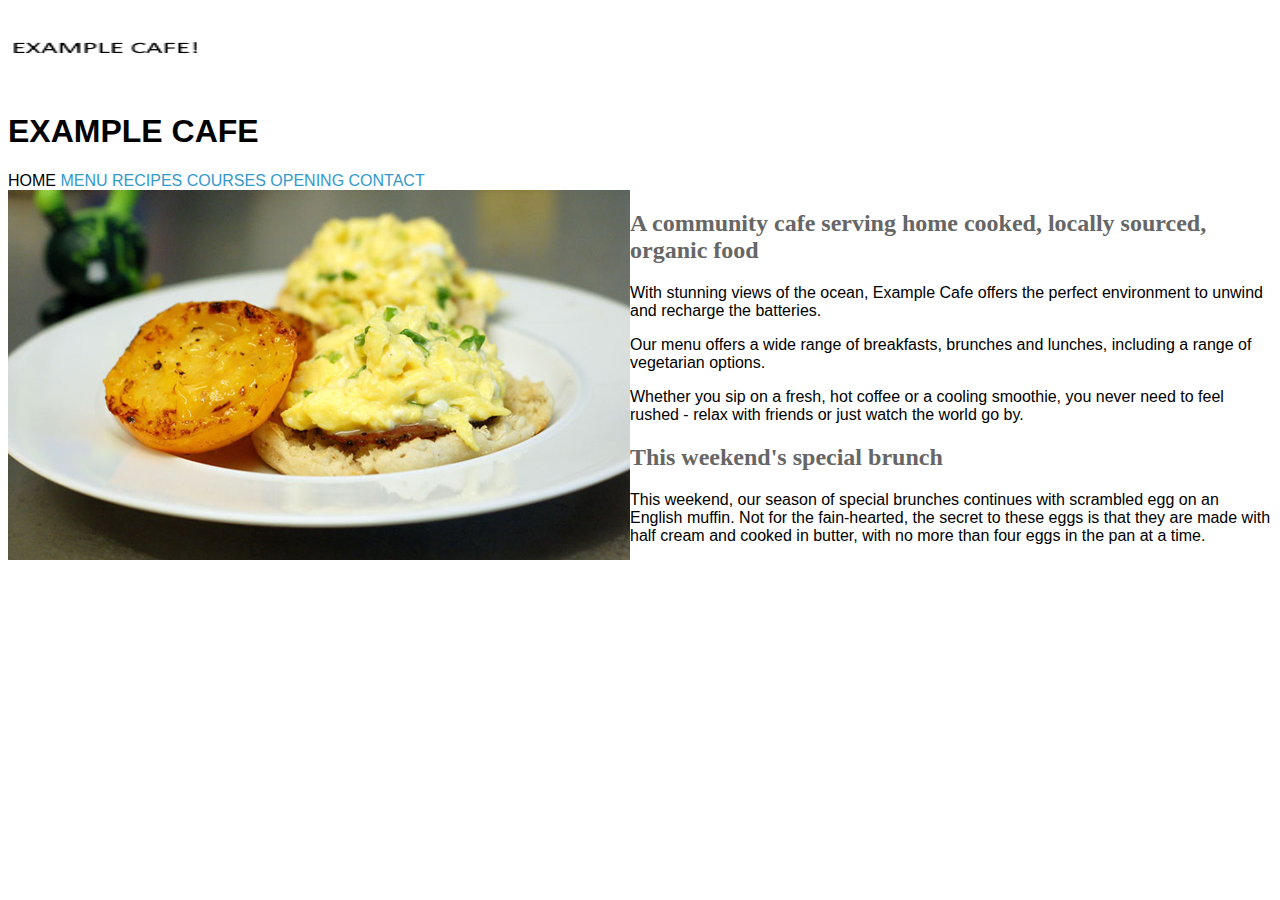
<file: John Duckett/Examples/index.html>
<!DOCTYPE html>
<html>  
    <head>
        <title>Example Cafe - community cafe in Newquay, Cornwall, UK</title>
        <meta http-equiv="Content-Type" content="text/html"; charset="iso-8859-1"/>
        <link rel="stylesheet" type="text/css" href="interface.css" />
    </head>

<body>
    <img src="images/logo.png" alt="example cafe" width="194" height="80"/>
    <h1>EXAMPLE CAFE</h1>
        <div id="navigation">
            HOME
            <a href="menu.html">MENU</a>
            <a href="recipes.html">RECIPES</a>
            <a href="courses.html">COURSES</a>
            <a href="opening.html">OPENING</a>
            <a href="contact.html">CONTACT</a>
        </div>     
    
    <img src="images/scrambledeggs.jpg" width="622" height="370" alt="Photo of scrambled eggs on an English muffin" align="left"/>

    <h2>A community cafe serving home cooked, locally sourced, organic food</h2>
        <p>With stunning views of the ocean, Example Cafe offers the perfect environment to unwind and recharge the batteries.</p>
        <p>Our menu offers a wide range of breakfasts, brunches and lunches, including a range of vegetarian options.</p>
        <p>Whether you sip on a fresh, hot coffee or a cooling smoothie, you never need to feel rushed - relax with friends or just watch the world go by.</p>
    
    <h2>This weekend's special brunch</h2>
        <p>This weekend, our season of special brunches continues with scrambled egg on an English muffin. Not for the fain-hearted, the secret to these eggs is that they are made with half cream and cooked in butter, with no more than four eggs in the pan at a time.</p>
        
</body>

</html>
</file>
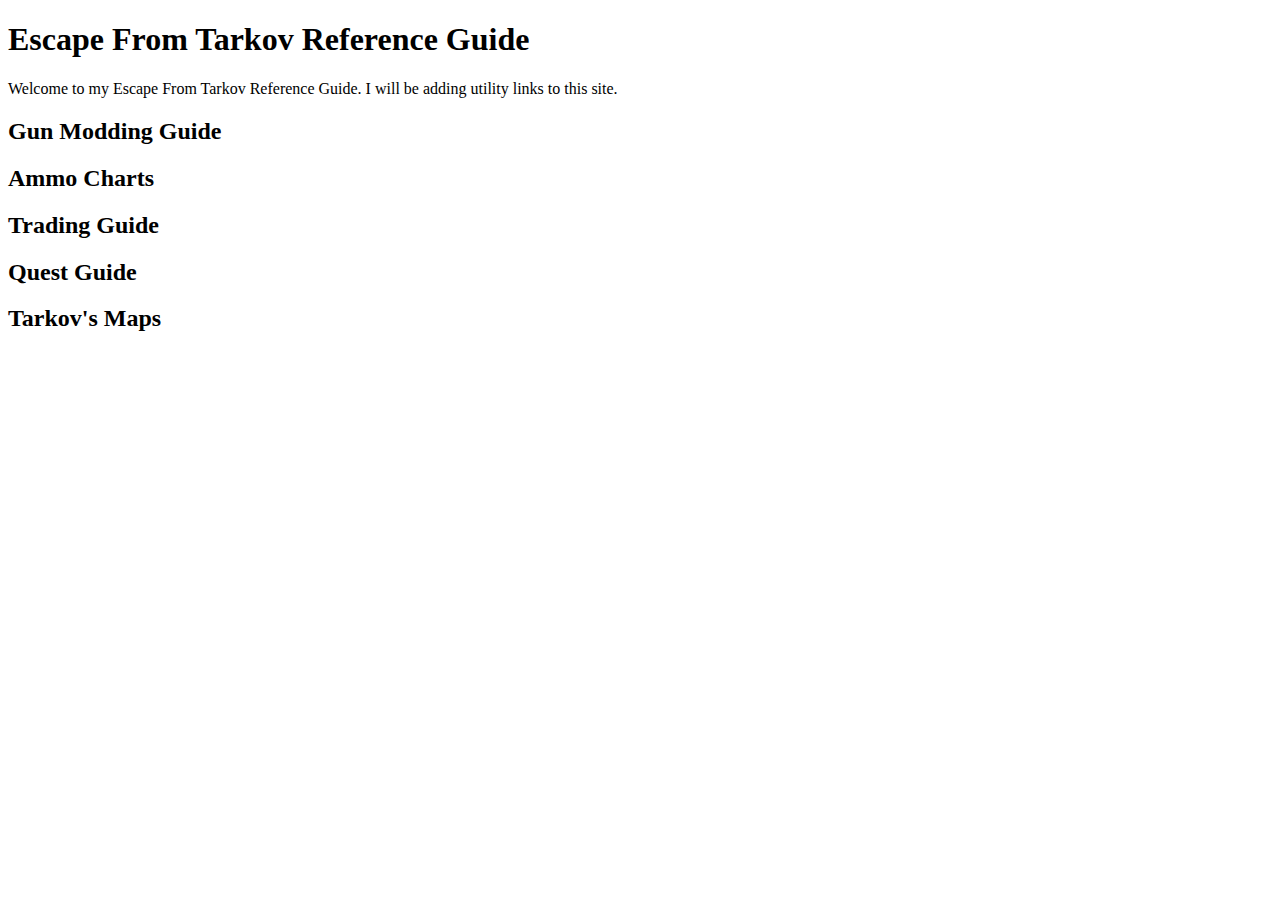
<file: John Duckett/Examples/Tarkov Reference Guide/index.html>
<!DOCTYPE html>
<html>
<head>
    <title>Tarkov Reference Guide</title>
</head>

<body>
    <h1>Escape From Tarkov Reference Guide</h1>
        <p>Welcome to my Escape From Tarkov Reference Guide. I will be adding utility links to this site.</p>

    <h2>Gun Modding Guide</h2>
    <h2>Ammo Charts</h2>
    <h2>Trading Guide</h2>
    <h2>Quest Guide</h2>
    <h2>Tarkov's Maps</h2>
</body>

</html>
</file>
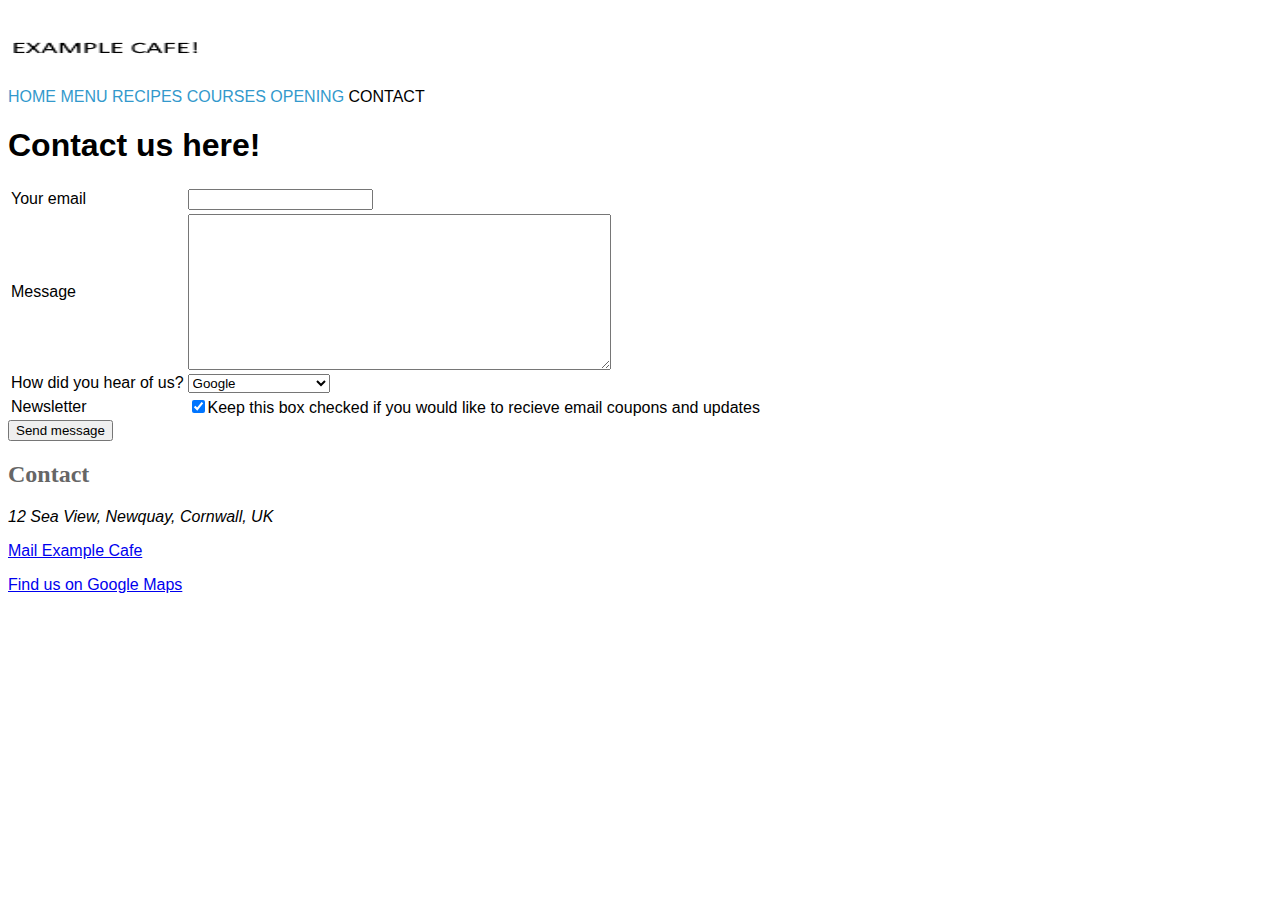
<file: John Duckett/Examples/contact.html>
<?xml version="1.0"?>
<!DOCTYPE html PUBLIC "-//W3C//DTD XHTML 1.0 Transitional//EN"http://www.w3.org/TR/xhtml1/DTD/xhtml1-transitional.dtd">
<html xmlns="http://www.w3.org/1999/xhtml" lang="en" xml:lang="en">
    <head>
        <title>Example Cafe Contact - community cafe in Newquay, Cornwall, UK</title>
        <meta http-equiv="Content-Type" content="text/html; charset=iso-8859-1"/>
        <link rel="stylesheet" type="text/css" href="interface.css" />
    </head>
<body>
    <a href="index.html"><img src="images/logo.png" alt="example cafe" width="194" height="80"/></a>
        <div id="navigation">
            <a href="index.html">HOME</a>
            <a href="menu.html">MENU</a>
            <a href="recipes.html">RECIPES</a>
            <a href="courses.html">COURSES</a>
            <a href="opening.html">OPENING</a>
            CONTACT
        </div>    
    <h1>Contact us here!</h1>
        <table>
            <tr>
                <td>Your email</td>
                <td><input type="text" name="txtForm" id="emailForm" size="20" maxlength="250" /></td>
            </tr>
            <tr>
                <td>Message</td>
                <td><textarea name="txtBody" id="emailBody" cols="50" rows="10"></textarea></td>
            </tr>
            <tr>
                <td>How did you hear of us?</td>
                <td>
                    <select name="selReferrer">
                        <option value="google">Google</option>
                        <option value="ad">Local newspaper ad</option>
                        <option value="friend">Friend</option>
                        <option value="other">Other</option>
                    </select>
                </td>
            </tr>
            <tr>
                <td>Newsletter</td>
                <td><input type="checkbox" name="chkBody" id="newsletterSignup" checked="checked" />Keep this box checked if you would like to recieve email coupons and updates</td>
            </tr>
        </table>
    <input type="submit" value="Send message" />
    <h2>Contact</h2>
        <p><address>12 Sea View, Newquay, Cornwall, UK</address></p>
        <p><a href="mailto:info@examplecafe.com">Mail Example Cafe</a></p>
        <p><a href="http://maps.google.com/maps?q=newquay">Find us on Google Maps</a></p>
</body>
</html>
</file>
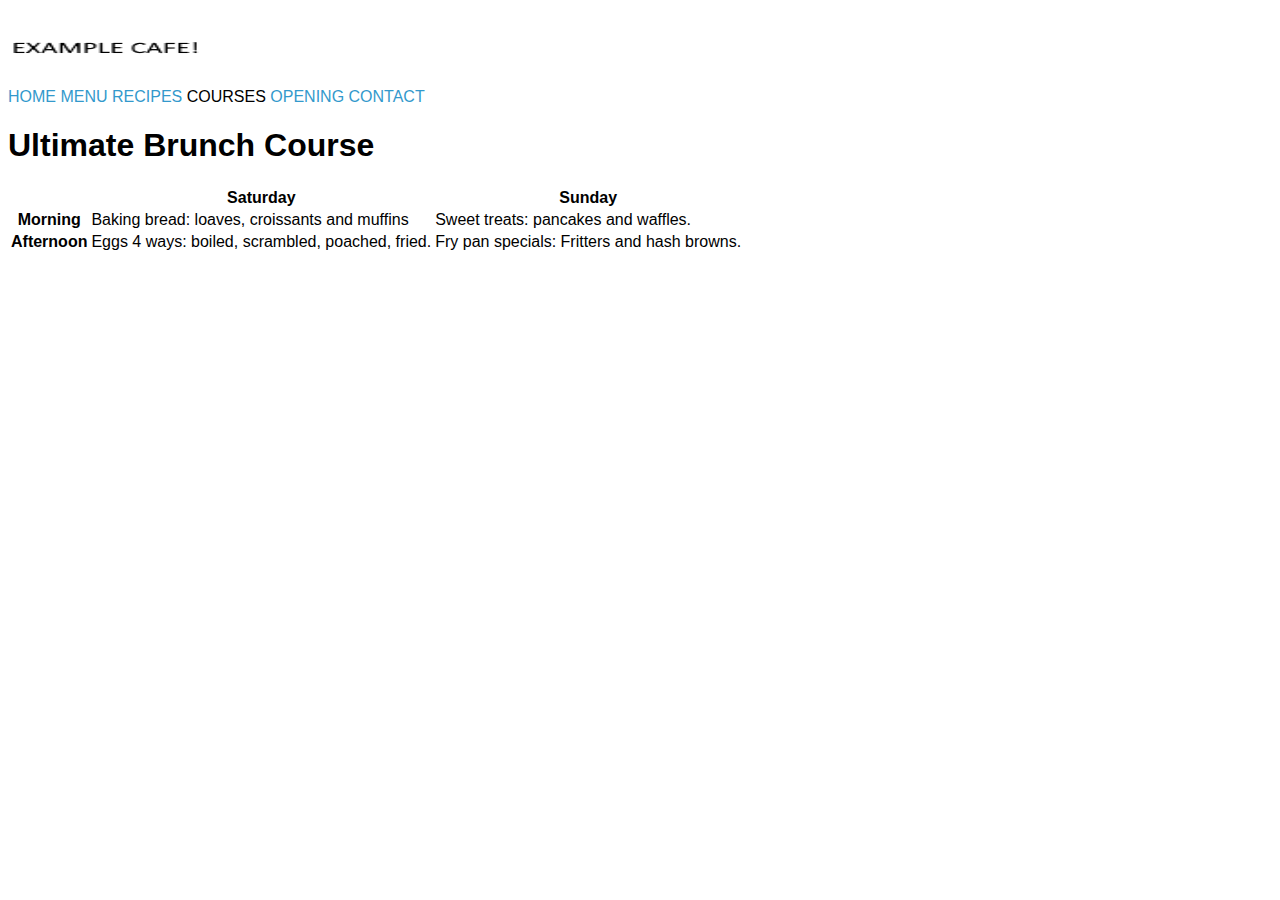
<file: John Duckett/Examples/courses.html>
<?xml version=”1.0” encoding="UTF-8"?>
<!DOCTYPE html PUBLIC “-//W3C//DTD XHTML 1.0 Transitional//EN”
    “http://www.w3.org/TR/xhtml1/DTD/xhtml1-transitional.dtd”>
<html xmlns=”http://www.w3.org/1999/xhtml” lang=”en”>
<head>
    <title>Example Cafe - community cafe in Newquay, Cornwall, UK</title>
    <meta http-equiv=”Content-Type” content=”text/html; charset=iso-8859-1”/>
    <link rel="stylesheet" type="text/css" href="interface.css" />
</head>
<body>
    <a href="index.html"><img src="images/logo.png" alt="example cafe" width="194" height="80"/></a>
        <div id="navigation">
            <a href="index.html">HOME</a>
            <a href="menu.html">MENU</a>
            <a href="recipes.html">RECIPES</a>
            COURSES
            <a href="opening.html">OPENING</a>
            <a href="contact.html">CONTACT</a>
        </div>    
    <h1>Ultimate Brunch Course</h1>
        <table>
            <tr>
                <th></th>
                <th id="Saturday">Saturday</th>
                <th id="Sunday">Sunday</th>
            </tr>
            <tr>
                <th id="Morning">Morning</th>
                <td headers="Saturday Morning" abbr="Bread">Baking bread: loaves, croissants and muffins</td>
                <td headers="Sunday Morning" abbr="Eggs">Sweet treats: pancakes and waffles.</td>
            </tr>
            <tr>
                <th id="Afternoon">Afternoon</th>
                <td headers="Saturday Afternoon" abbr="Sweet breakfasts">Eggs 4 ways: boiled, scrambled, poached, fried.</td>
                <td headers="Sunday Afternoon" abbr="Fried foods">Fry pan specials: Fritters and hash browns.</td>
            </tr>
        </table> 
</body>
</html>
</file>
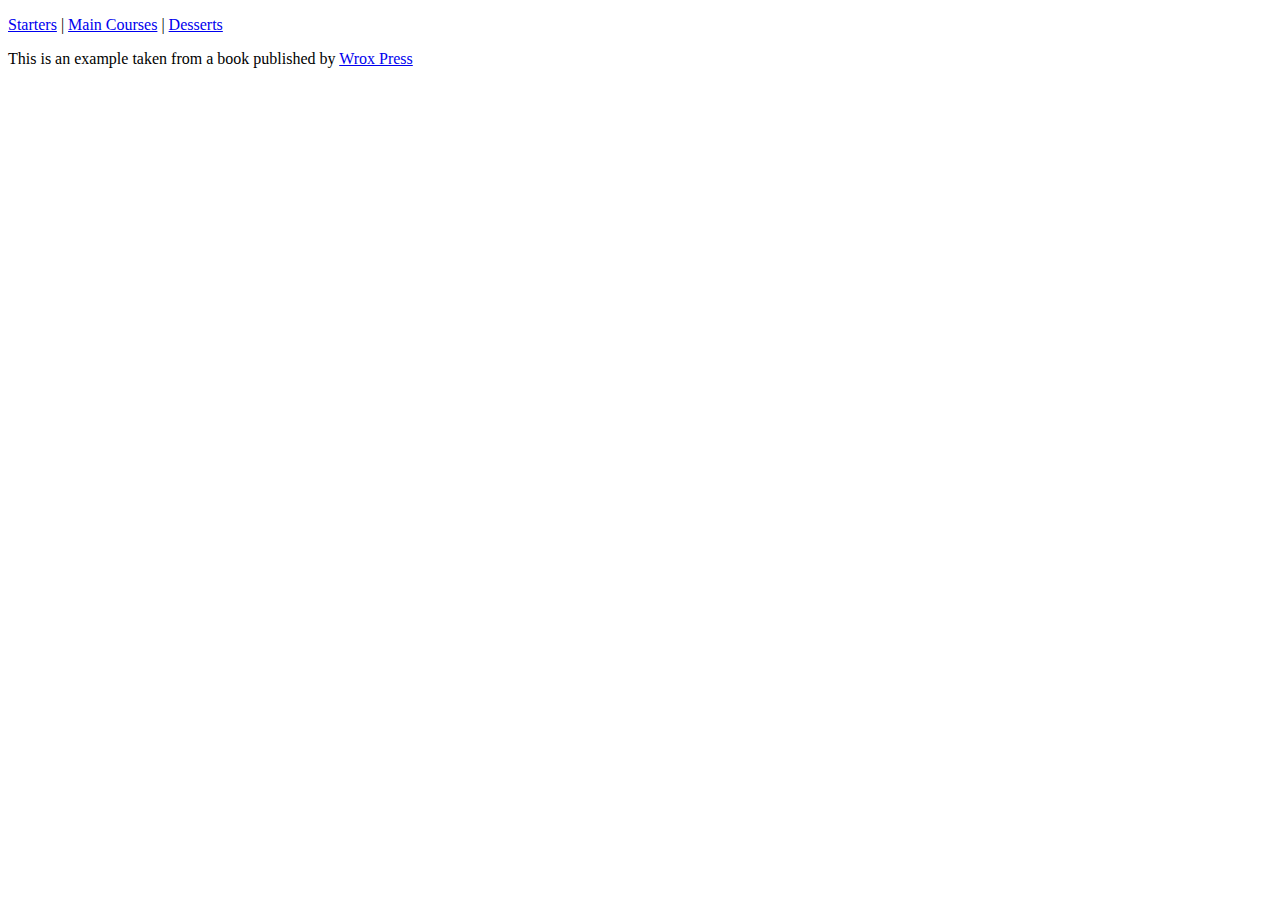
<file: John Duckett/Examples/cp2ex1.html>
<!DOCTYPE html>
<html>
<head>
    <title>Links to Example Cafe</title>

    <p><a href="#">Starters</a> | <a href="#mains">Main Courses</a> | <a href="desserts">Desserts</a></p>

    <p>This is an example taken from a book published by <a href="http://www.wrox.com">Wrox Press</a></p>
</head>
<body>

</body>
</html>
</file>
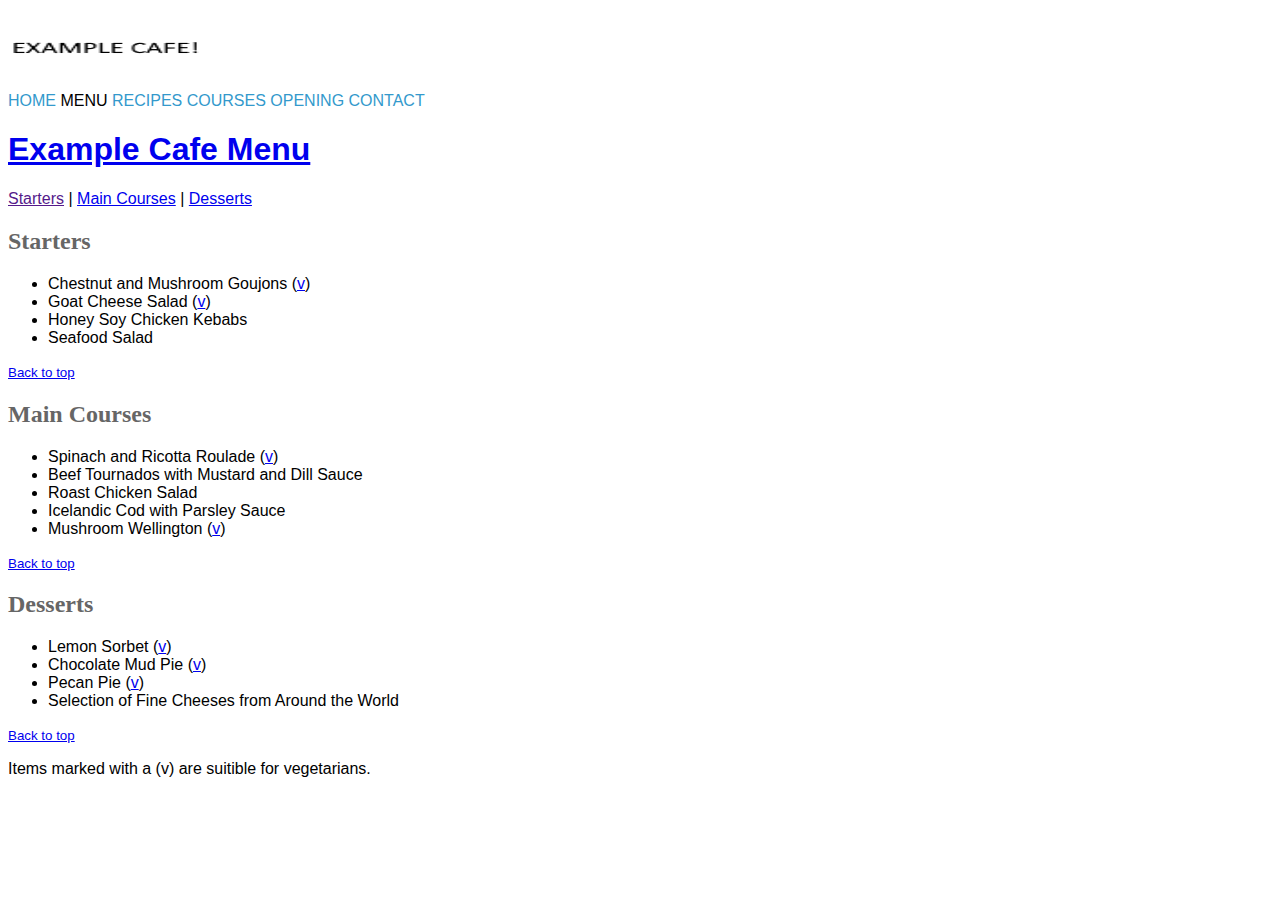
<file: John Duckett/Examples/menu.html>
<!DOCTYPE html>
<html>  
    <head>
        <title>Example Cafe Menu - community cafe in Newquay, Cornwall, UK</title>
        <meta http-equiv=”Content-Type” content=”text/html; charset=iso-8859-1”/>
        <link rel="stylesheet" type="text/css" href="interface.css" />
    </head>

<body>
    <a href="index.html"><img src="images/logo.png" alt="example cafe" width="194" height="80"/></a>
        <div id="navigation">
            <a href="index.html">HOME</a>
            MENU
            <a href="recipes.html">RECIPES</a>
            <a href="courses.html">COURSES</a>
            <a href="opening.html">OPENING</a>
            <a href="contact.html">CONTACT</a>
        </div>  
    
    <h1><a href="#top" id="top">Example Cafe Menu</a></h1>
    <p><a href="">Starters</a> | <a href="#mains">Main Courses</a> | <a href="#desserts">Desserts</a></p>

    <h2><a id="starters">Starters</a></h2>
        <ul>
            <li>Chestnut and Mushroom Goujons (<a href="#vege">v</a>)</li>
            <li>Goat Cheese Salad (<a href="#vege">v</a>)</li>
            <li>Honey Soy Chicken Kebabs</li>
            <li>Seafood Salad</li>
        </ul>
    <p><small><a href="#top">Back to top</a></small></p>
    
    <h2><a id="mains">Main Courses</a></h2>
        <ul>
            <li>Spinach and Ricotta Roulade (<a href="#vege">v</a>)</li>
            <li> Beef Tournados with Mustard and Dill Sauce</li>
            <li>Roast Chicken Salad</li>
            <li>Icelandic Cod with Parsley Sauce</li>
            <li>Mushroom Wellington (<a href="#vege">v</a>)</li>
        </ul>
    <p><small><a href="#top">Back to top</a></small></p>

    <h2><a id="desserts">Desserts</a></h2>
        <ul>
            <li>Lemon Sorbet (<a href="#vege">v</a>)</li>
            <li>Chocolate Mud Pie (<a href="#vege">v</a>)</li>
            <li>Pecan Pie (<a href="#vege">v</a>)</li>
            <li> Selection of Fine Cheeses from Around the World</li>
        </ul>
    <p><small><a href="#top">Back to top</a></small></p>
   
<p><a id="vege">Items marked with a (v) are suitible for vegetarians.</a></p>

</body>
</html>
</file>
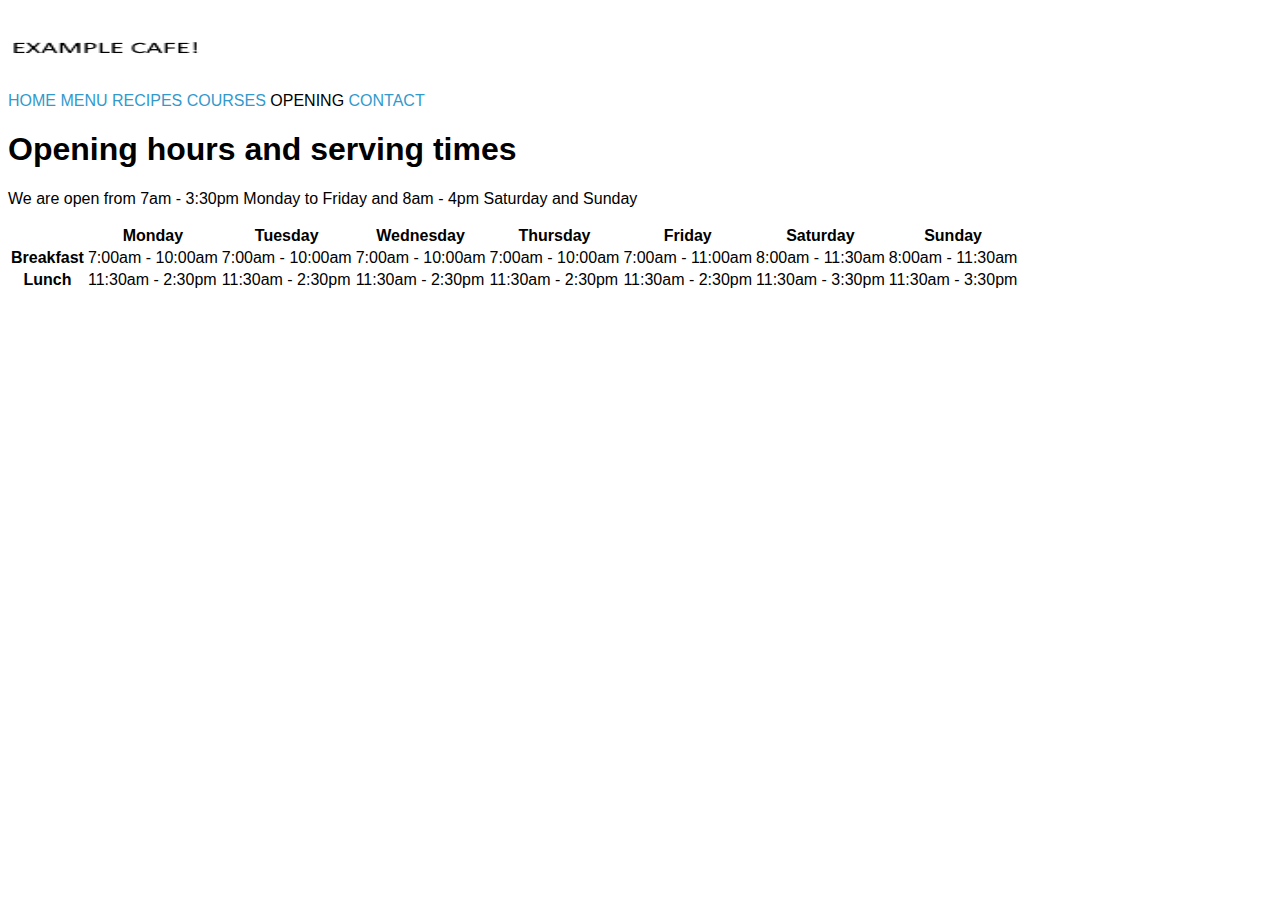
<file: John Duckett/Examples/opening.html>
<!DOCTYPE html>
<html>  
    <head>
        <title>Example Cafe Hours - community cafe in Newquay, Cornwall, UK</title>
        <meta http-equiv=”Content-Type” content=”text/html; charset=iso-8859-1”/>
        <link rel="stylesheet" type="text/css" href="interface.css" />
    </head>

<body>
    <a href="index.html"><img src="images/logo.png" alt="example cafe" width="194" height="80"/></a>
        <div id="navigation">
            <a href="index.html">HOME</a>
            <a href="menu.html">MENU</a>
            <a href="recipes.html">RECIPES</a>
            <a href="courses.html">COURSES</a>
            OPENING
            <a href="contact.html">CONTACT</a>
        </div>       
    
    <h1>Opening hours and serving times</h1>
        <p>We are open from 7am - 3:30pm Monday to Friday and 8am - 4pm Saturday and Sunday</p>
   
    <table>
        <tr>
            <th></th>
            <th>Monday</th>
            <th>Tuesday</th>
            <th>Wednesday</th>
            <th>Thursday</th>
            <th>Friday</th>
            <th>Saturday</th>
            <th>Sunday</th>
        </tr>    
        <tr>
            <th>Breakfast</th>
            <td>7:00am - 10:00am</td>
            <td>7:00am - 10:00am</td>
            <td>7:00am - 10:00am</td>
            <td>7:00am - 10:00am</td>
            <td>7:00am - 11:00am</td>
            <td>8:00am - 11:30am</td>
            <td>8:00am - 11:30am</td>
        </tr>
        <tr>
            <th>Lunch</th>
            <td>11:30am - 2:30pm</td>
            <td>11:30am - 2:30pm</td>
            <td>11:30am - 2:30pm</td>
            <td>11:30am - 2:30pm</td>
            <td>11:30am - 2:30pm</td>
            <td>11:30am - 3:30pm</td>
            <td>11:30am - 3:30pm</td>
        </tr>
    </table>





</body>

</html>
</file>
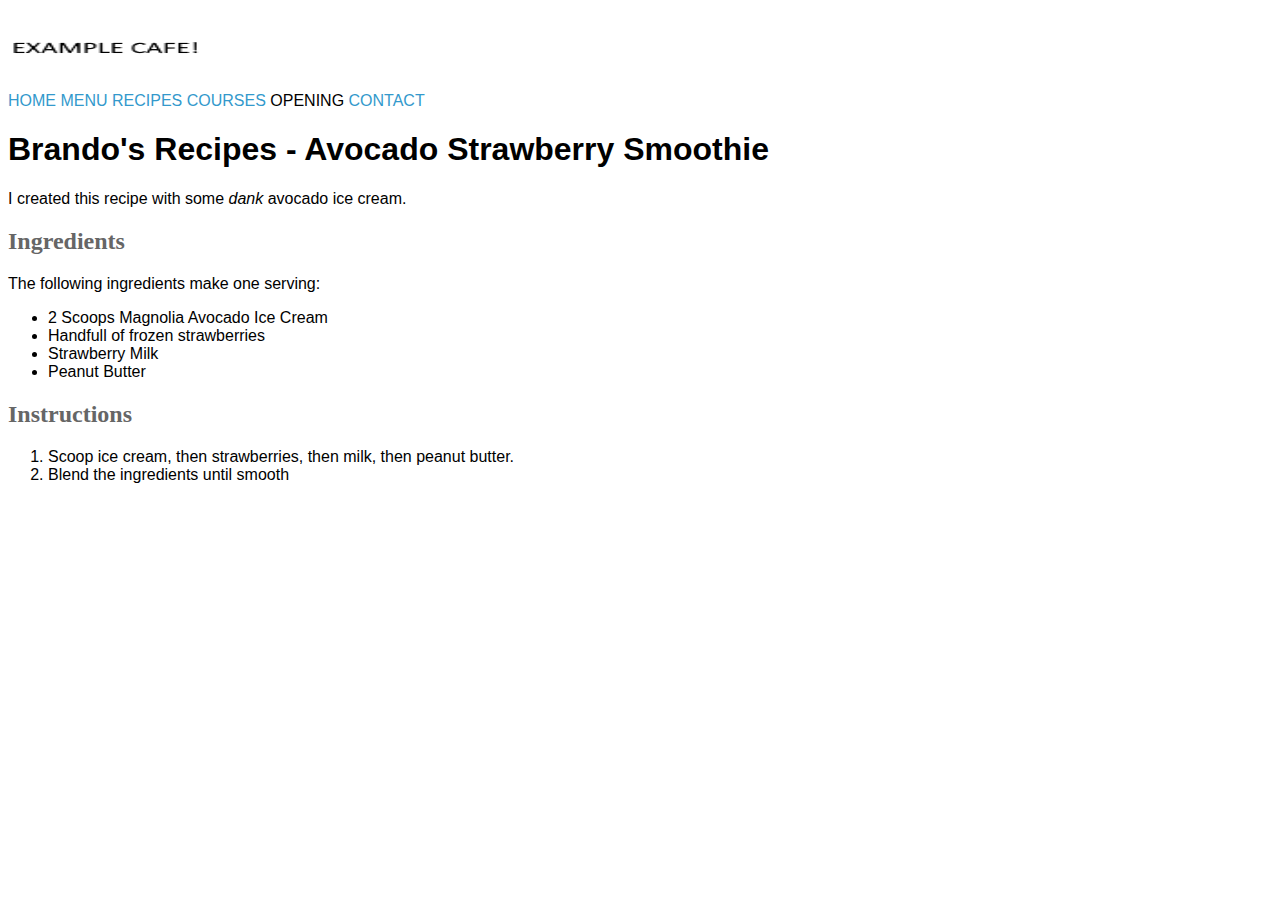
<file: John Duckett/Examples/recipes.html>
<!DOCTYPE html>
<html>
<head>
    <title>Brando's Recipes - Avocado Strawberry Smoothie</title>
    <link rel="stylesheet" type="text/css" href="interface.css" />
</head>
<body>
    <a href="index.html"><img src="images/logo.png" alt="example cafe" width="194" height="80"/></a>
        <div id="navigation">
            <a href="index.html">HOME</a>
            <a href="menu.html">MENU</a>
            <a href="recipes.html">RECIPES</a>
            <a href="courses.html">COURSES</a>
            OPENING
            <a href="contact.html">CONTACT</a>
        </div>       
    <h1>Brando's Recipes - Avocado Strawberry Smoothie</h1>
        <p>I created this recipe with some <em>dank</em> avocado ice cream. 
    <h2>Ingredients</h2>
        <p>The following ingredients make one serving:</p>
            <ul>
                <li>2 Scoops Magnolia Avocado Ice Cream</li>
                <li>Handfull of frozen strawberries</li>
                <li>Strawberry Milk</li>
                <li>Peanut Butter</li>
            </ul>
    <h2>Instructions</h2>
        <ol>
            <li>Scoop ice cream, then strawberries, then milk, then peanut butter.</li>
            <li>Blend the ingredients until smooth</li>
        </ol>
</body>
</html>
</file>
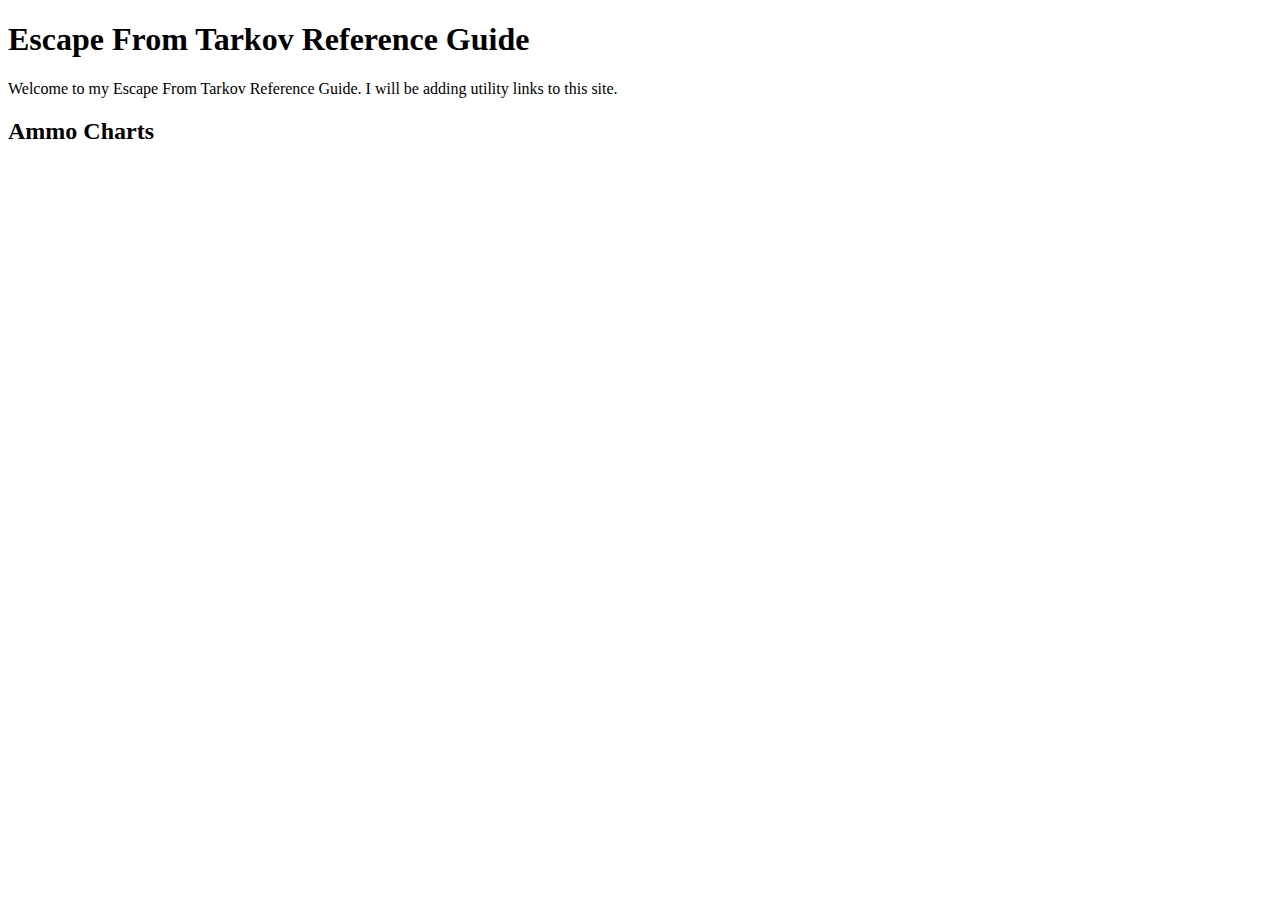
<file: John Duckett/Examples/Tarkov Reference Guide/ammocharts.html>
<!DOCTYPE html>
<html>
<head>
    <title>Tarkov Reference Guide - Ammo Charts</title>
</head>

<body>
    <h1>Escape From Tarkov Reference Guide</h1>
        <p>Welcome to my Escape From Tarkov Reference Guide. I will be adding utility links to this site.</p>

    <h2>Ammo Charts</h2>
</body>

</html>
</file>
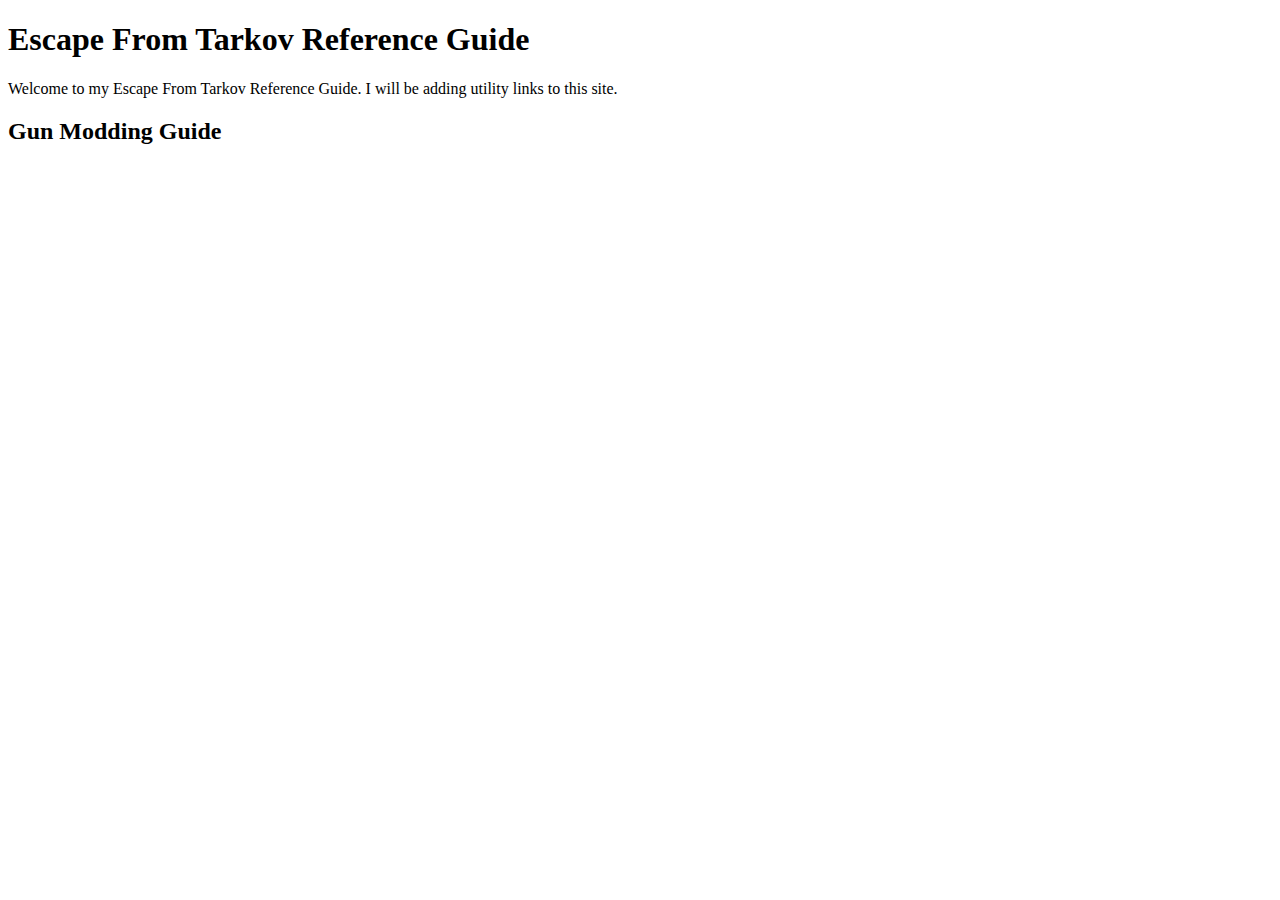
<file: John Duckett/Examples/Tarkov Reference Guide/gunmodding.html>
<!DOCTYPE html>
<html>
<head>
    <title>Tarkov Reference Guide - Gun Modding Guide</title>
</head>

<body>
    <h1>Escape From Tarkov Reference Guide</h1>
        <p>Welcome to my Escape From Tarkov Reference Guide. I will be adding utility links to this site.</p>

    <h2>Gun Modding Guide</h2>

</body>

</html>
</file>
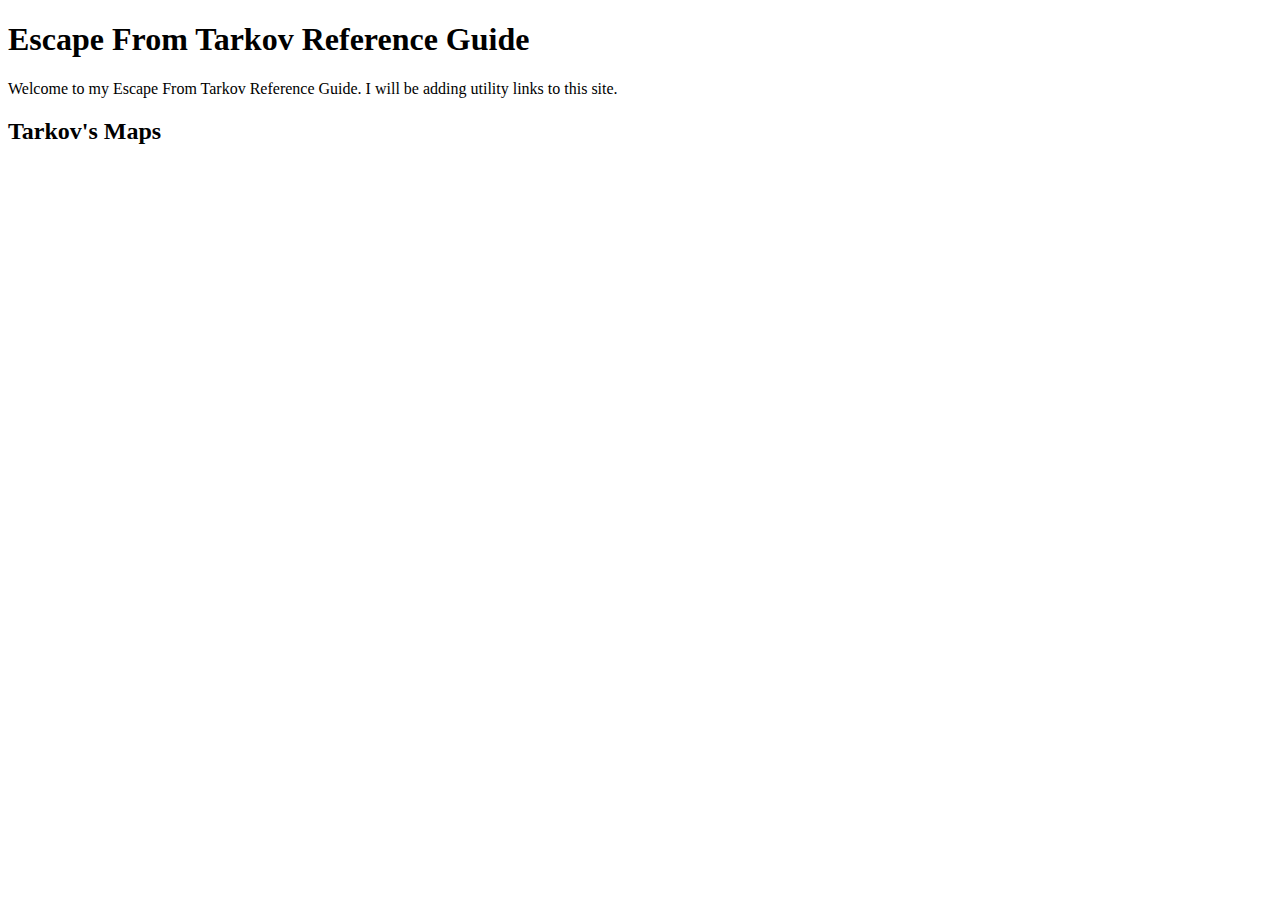
<file: John Duckett/Examples/Tarkov Reference Guide/maps.html>
<!DOCTYPE html>
<html>
<head>
    <title>Tarkov Reference Guide - Maps</title>
</head>

<body>
    <h1>Escape From Tarkov Reference Guide</h1>
        <p>Welcome to my Escape From Tarkov Reference Guide. I will be adding utility links to this site.</p>

    <h2>Tarkov's Maps</h2>
</body>

</html>
</file>
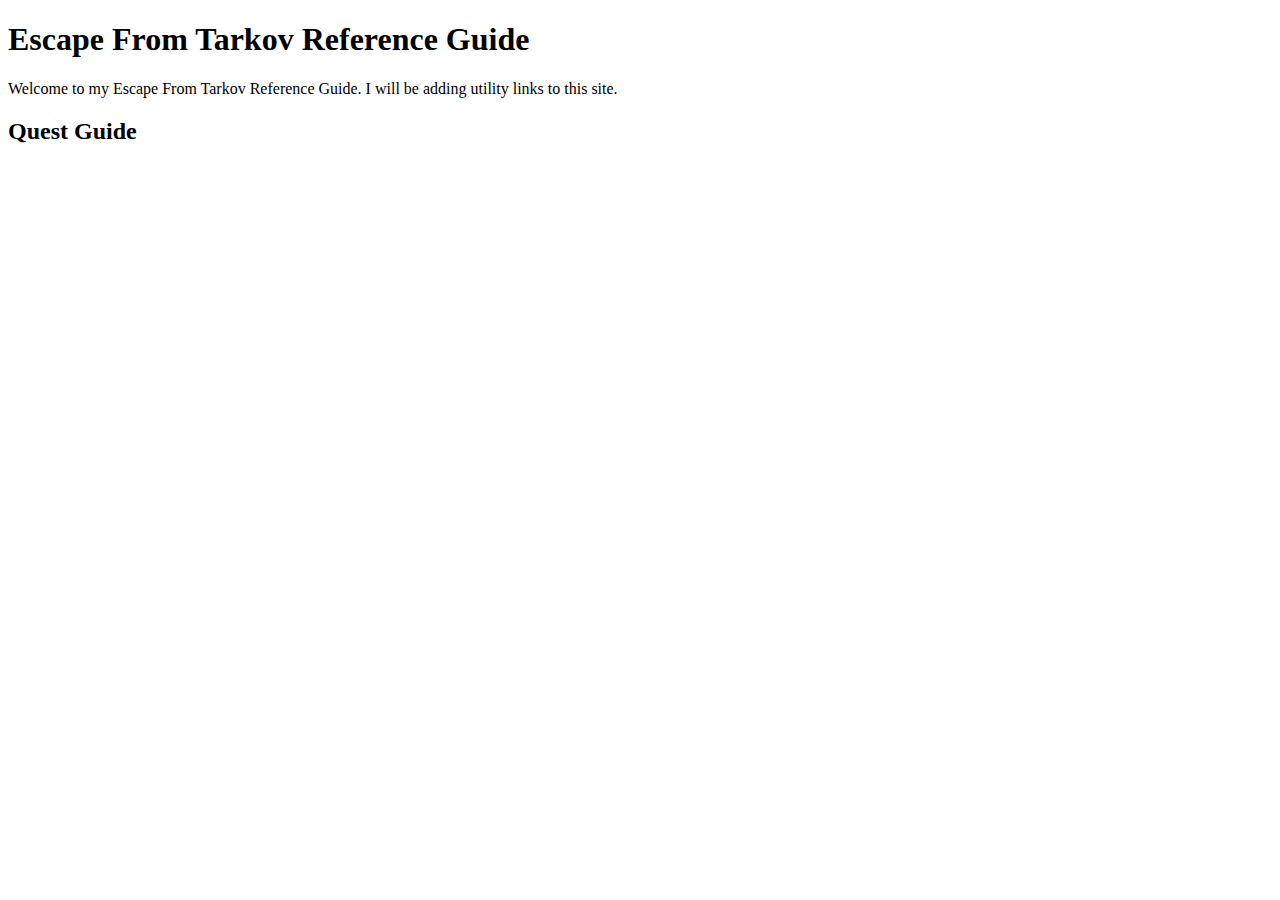
<file: John Duckett/Examples/Tarkov Reference Guide/quest.html>
<!DOCTYPE html>
<html>
<head>
    <title>Tarkov Reference Guide - Quest Guide</title>
</head>

<body>
    <h1>Escape From Tarkov Reference Guide</h1>
        <p>Welcome to my Escape From Tarkov Reference Guide. I will be adding utility links to this site.</p>

    <h2>Quest Guide</h2>
</body>

</html>
</file>
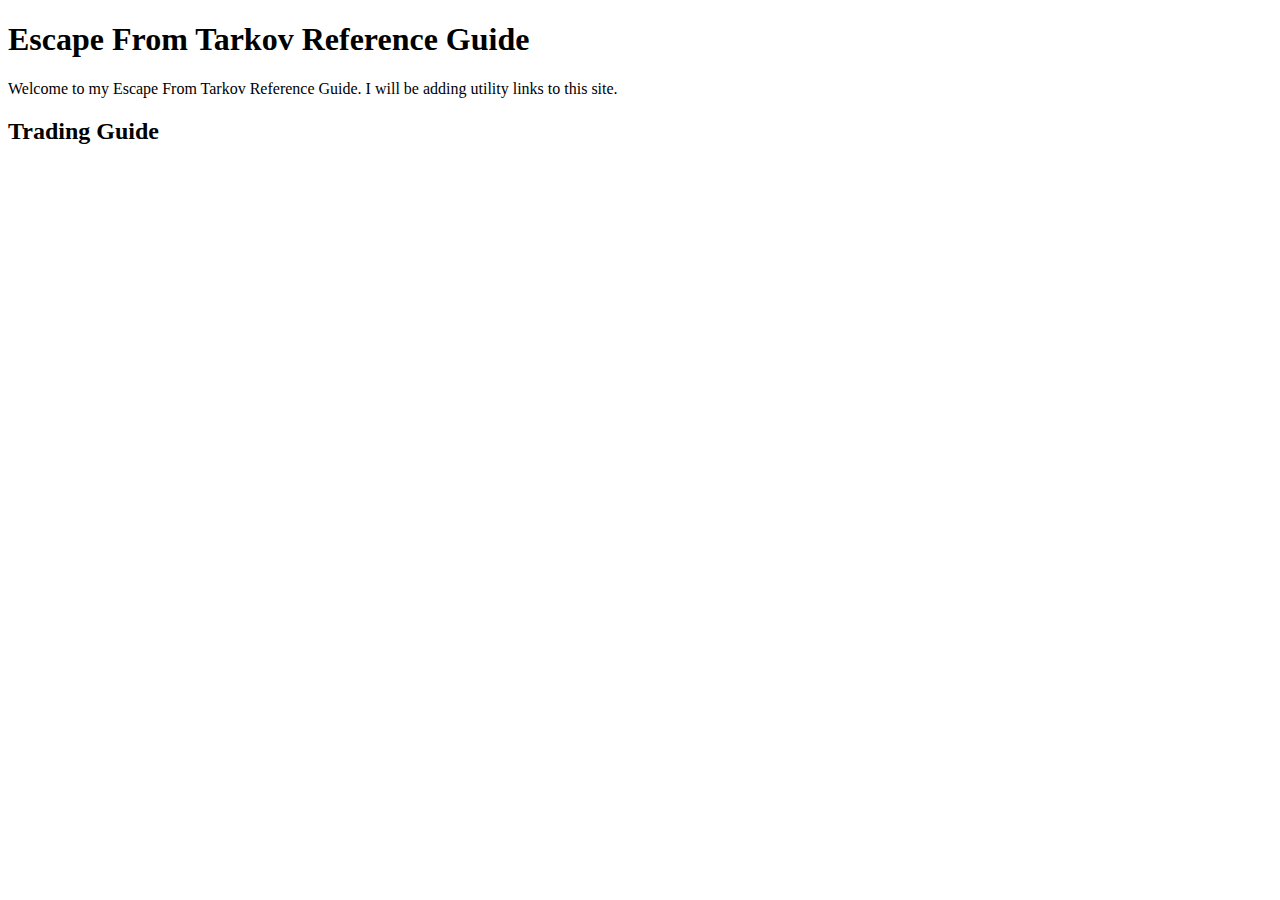
<file: John Duckett/Examples/Tarkov Reference Guide/trading.html>
<!DOCTYPE html>
<html>
<head>
    <title>Tarkov Reference Guide - Trading Guide</title>
</head>

<body>
    <h1>Escape From Tarkov Reference Guide</h1>
        <p>Welcome to my Escape From Tarkov Reference Guide. I will be adding utility links to this site.</p>

    <h2>Trading Guide</h2>
</body>

</html>
</file>
<file: John Duckett/Examples/interface.css>
/* style sheet for Example Cafe */

body {font-family:arial, verdana, sans-serif;}

h2 {font-family: georgia, times, serif;
    color:#666666;}

p {font-size:90%
    color:#333333;}

/* a specifies that it will only effect <a> elements inside the element id="navigation*/
#navigation a {color:#3399cc;
    text-decoration:none;}
</file>
